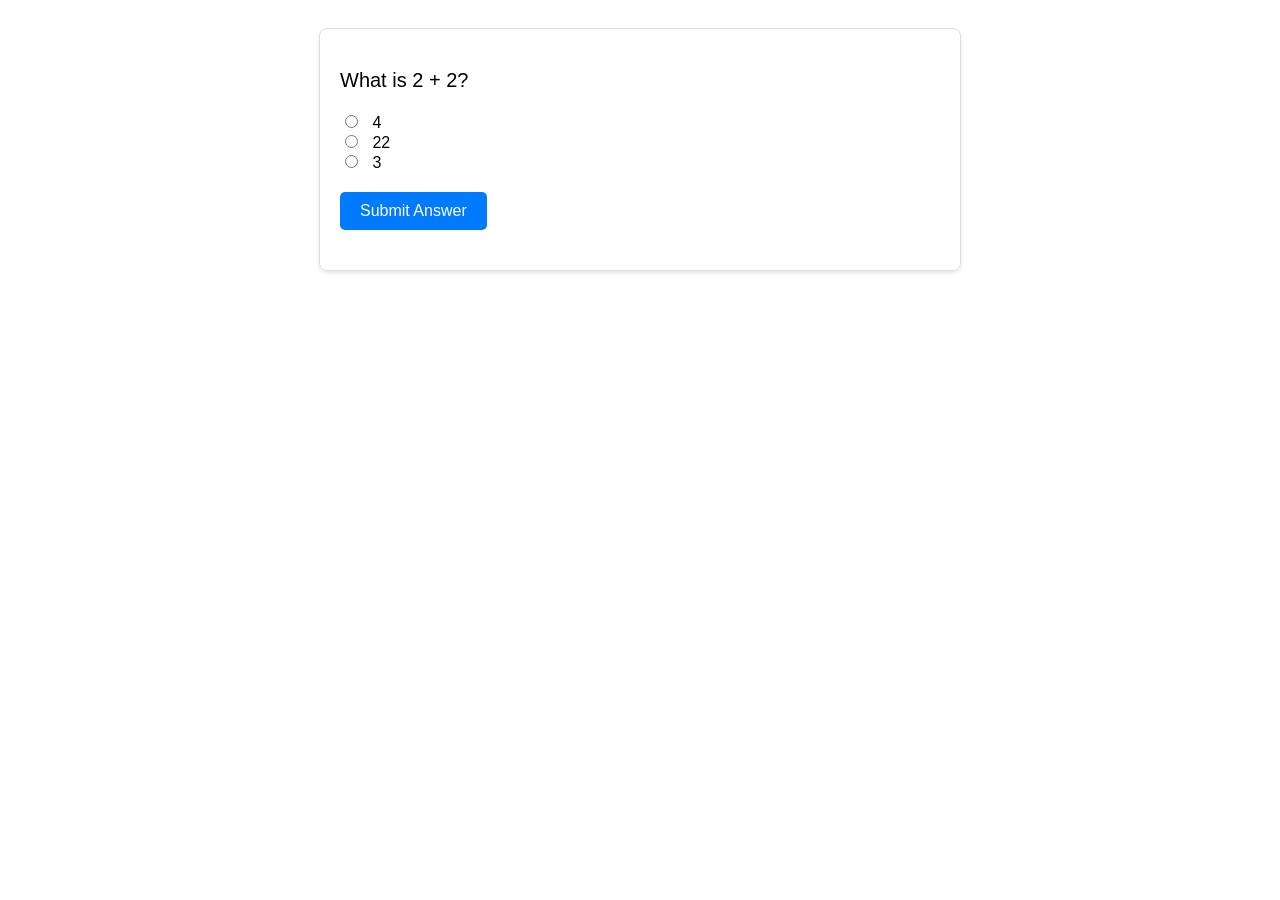
<file: index.html>
<!DOCTYPE html>
<html lang="en">
  <head>
    <meta charset="UTF-8" />
    <meta name="viewport" content="width=device-width, initial-scale=1.0" />
    <link rel="stylesheet" href="styles.css" />
    <title>Alx-Quiz</title>
  </head>
  <body>
    <div id="quiz-container">
      <p id="quiz-question">What is 2 + 2?</p>
      <div>
        <input type="radio" id="choice1" name="quiz" value="4" />
        <label for="choice1">4</label><br />
        <input type="radio" id="choice2" name="quiz" value="22" />
        <label for="choice2">22</label><br />
        <input type="radio" id="choice3" name="quiz" value="3" />
        <label for="choice3">3</label>
      </div>
      <button id="submit-answer">Submit Answer</button>
      <p id="feedback"></p>
    </div>
    <script src="quiz.js"></script>
  </body>
</html>
</file>
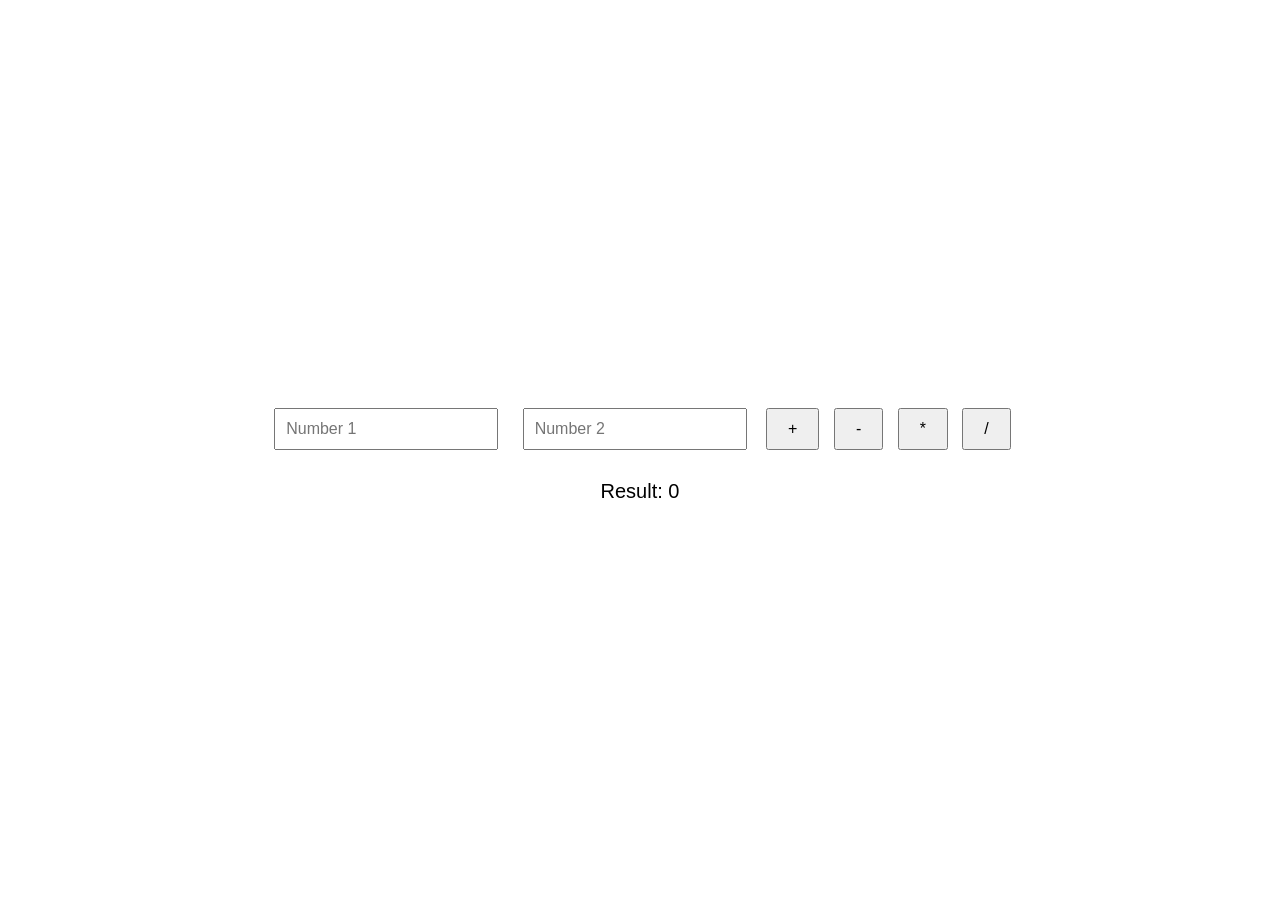
<file: calculator.html>
<!DOCTYPE html>
<html lang="en">
  <head>
    <meta charset="UTF-8" />
    <title>Simple Calculator</title>
    <link rel="stylesheet" href="calculator.css" />
  </head>
  <body>
    <div id="calculator-container">
      <input type="number" id="number1" placeholder="Number 1" />
      <input type="number" id="number2" placeholder="Number 2" />

      <button id="add">+</button>
      <button id="subtract">-</button>
      <button id="multiply">*</button>
      <button id="divide">/</button>

      <div id="result">Result: <span id="calculation-result">0</span></div>
    </div>
    <script src="calculator.js"></script>
  </body>
</html>
</file>
<file: styles.css>
body {
  font-family: Arial, sans-serif;
  padding: 20px;
}

#quiz-container {
  max-width: 600px;
  margin: auto;
  padding: 20px;
  border: 1px solid #ddd;
  border-radius: 8px;
  box-shadow: 0 2px 4px rgba(0,0,0,0.1);
}

#quiz-question {
  font-size: 20px;
  margin-bottom: 20px;
}

input[type="radio"] {
  margin-right: 10px;
}

label {
  margin-right: 30px;
  cursor: pointer;
}

#submit-answer {
  display: block;
  margin-top: 20px;
  padding: 10px 20px;
  background-color: #007bff;
  color: white;
  border: none;
  border-radius: 5px;
  cursor: pointer;
  font-size: 16px;
}

#submit-answer:hover {
  background-color: #0056b3;
}

#feedback {
  margin-top: 20px;
  font-size: 18px;
}
</file>
<file: calculator.css>
body {
  font-family: Arial, sans-serif;
  display: flex;
  justify-content: center;
  align-items: center;
  height: 100vh;
  margin: 0;
}

#calculator-container {
  text-align: center;
}

input[type="number"] {
  margin: 10px;
  padding: 10px;
  width: 200px;
  font-size: 16px;
}

button {
  padding: 10px 20px;
  margin: 5px;
  font-size: 16px;
  cursor: pointer;
}

#result {
  margin-top: 20px;
  font-size: 20px;
}
</file>
